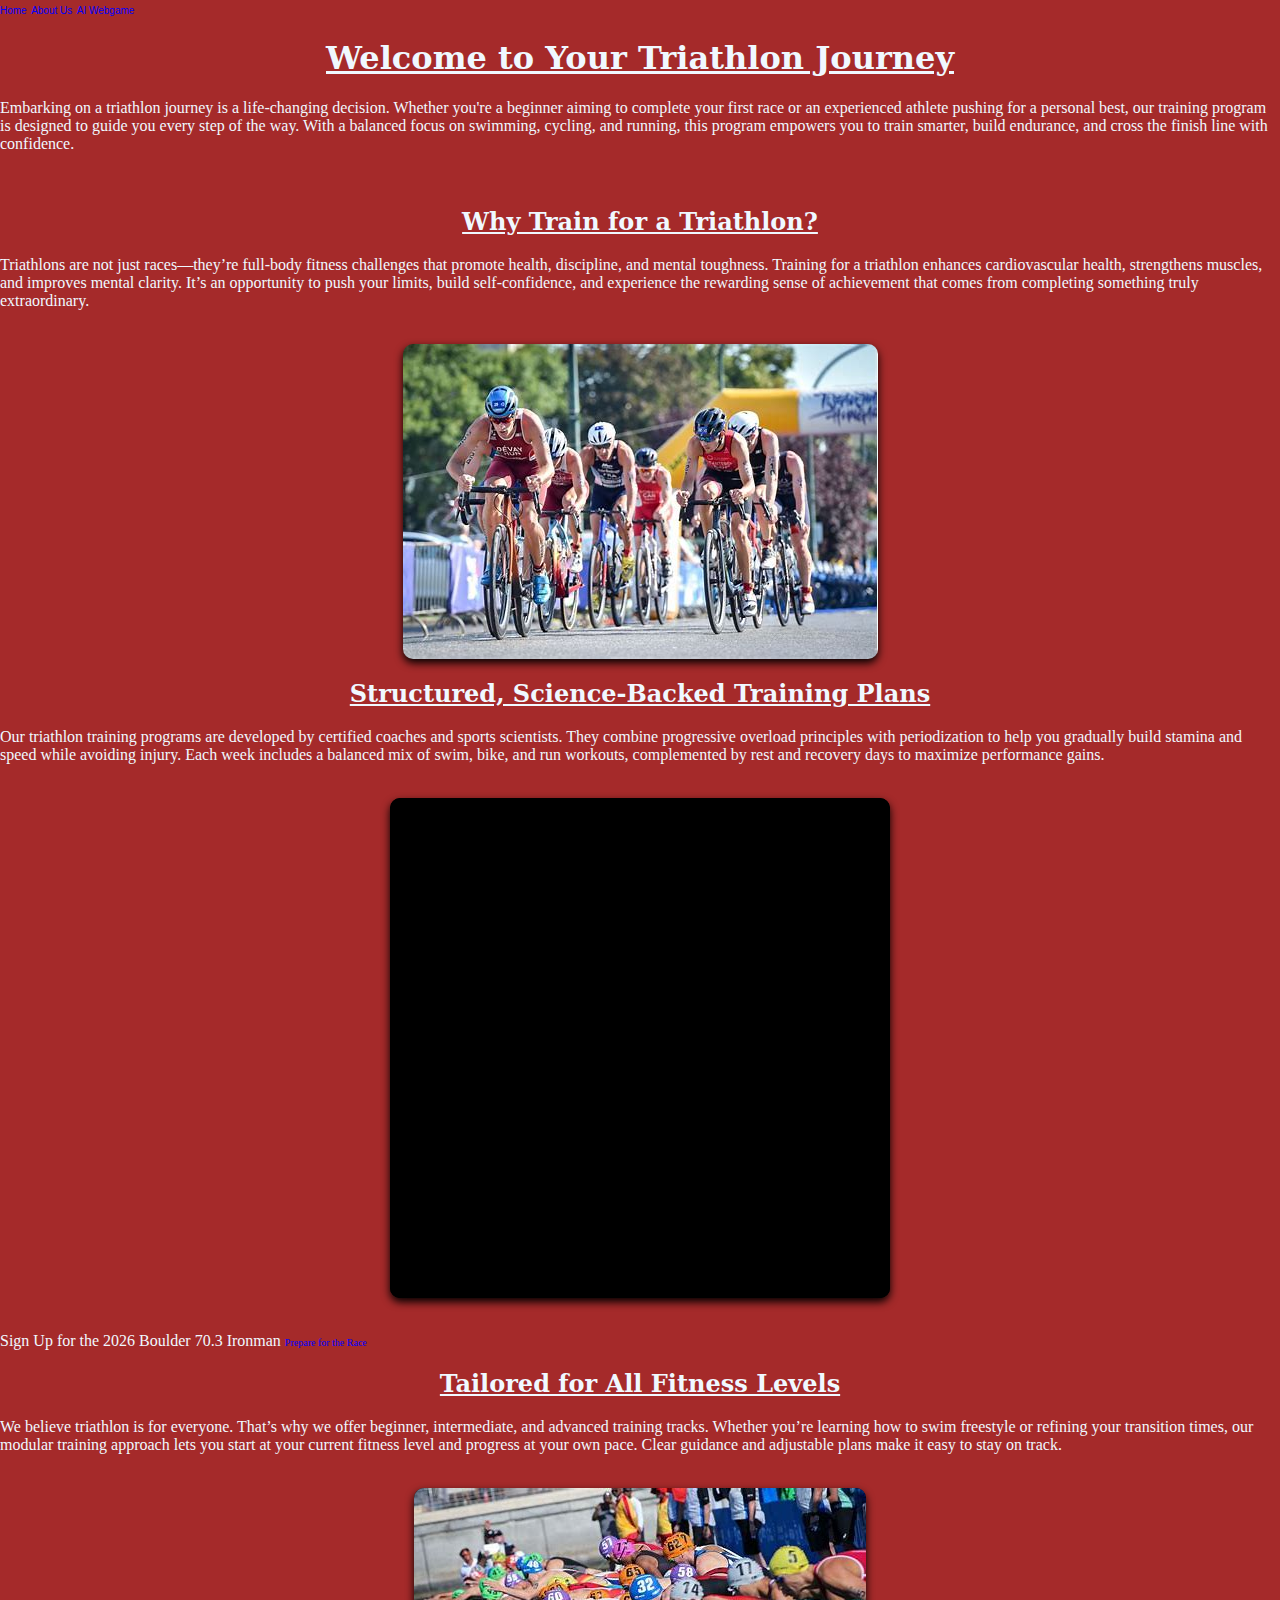
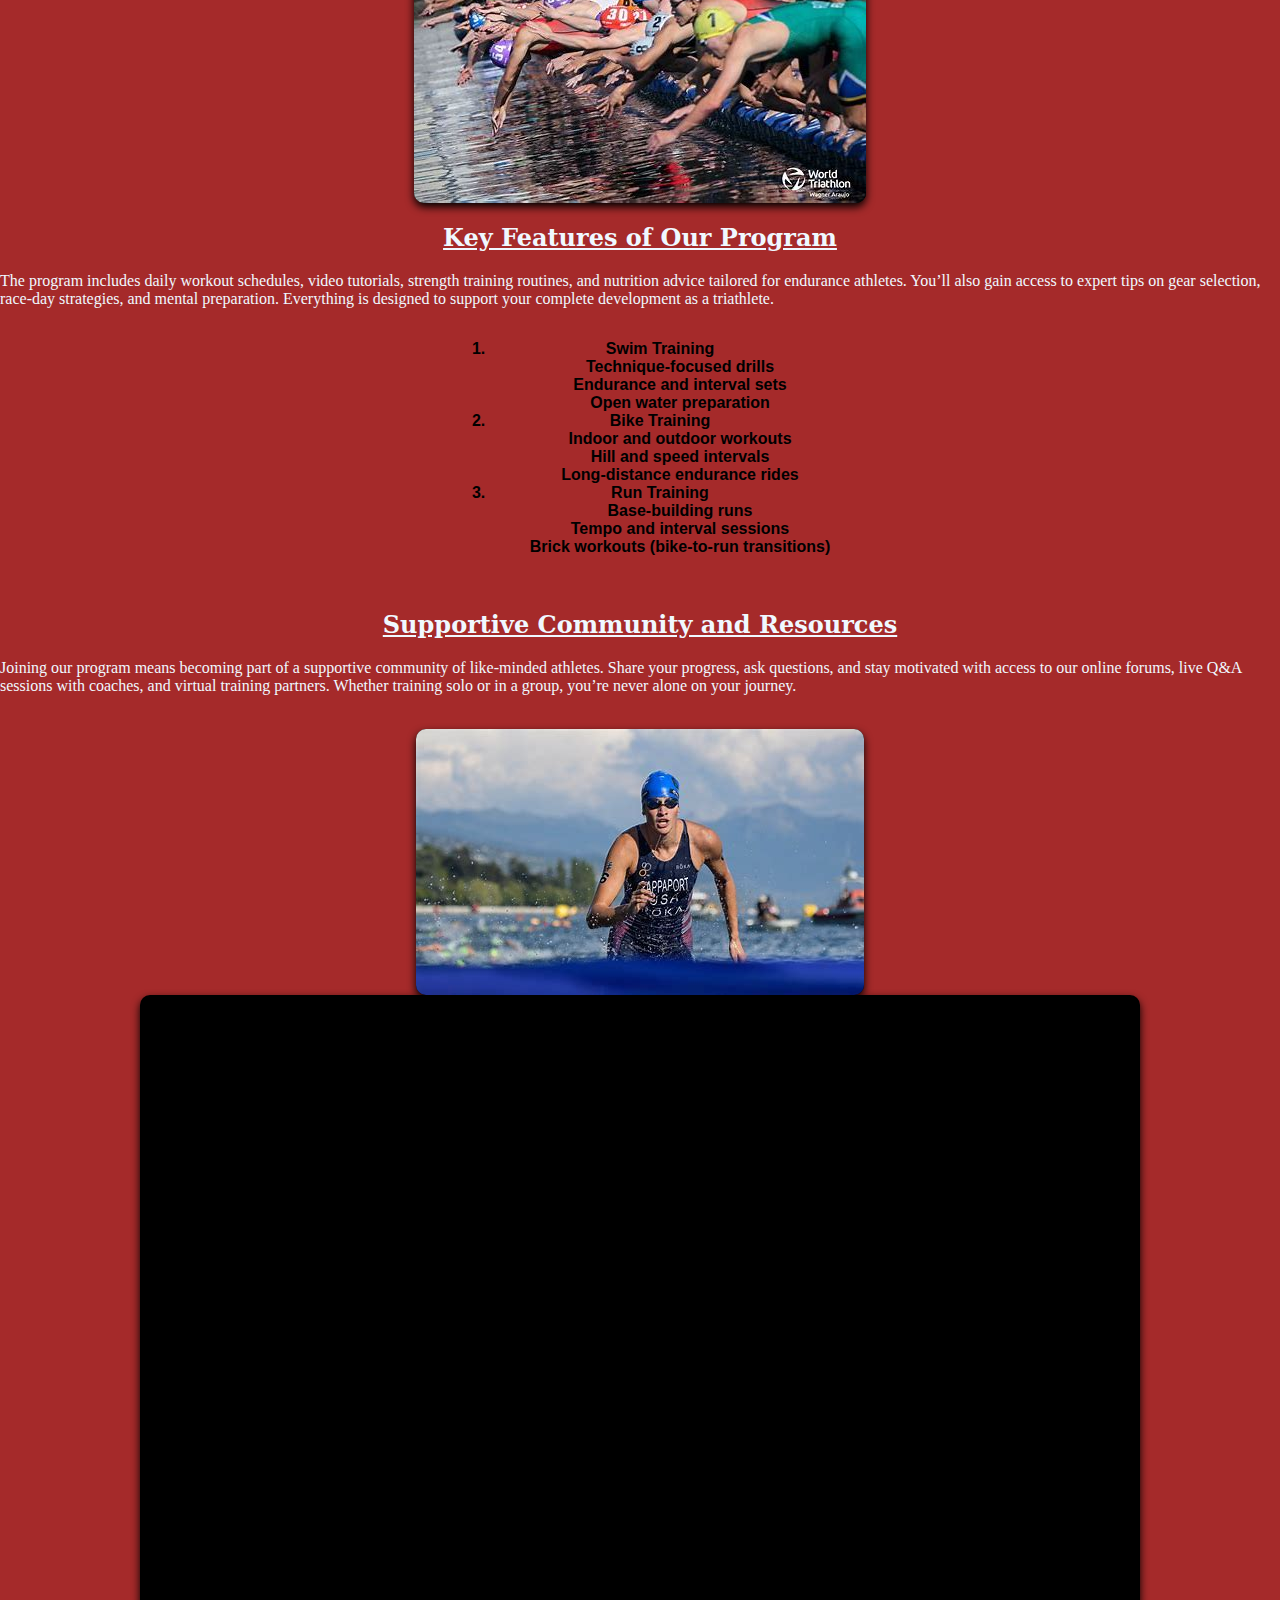
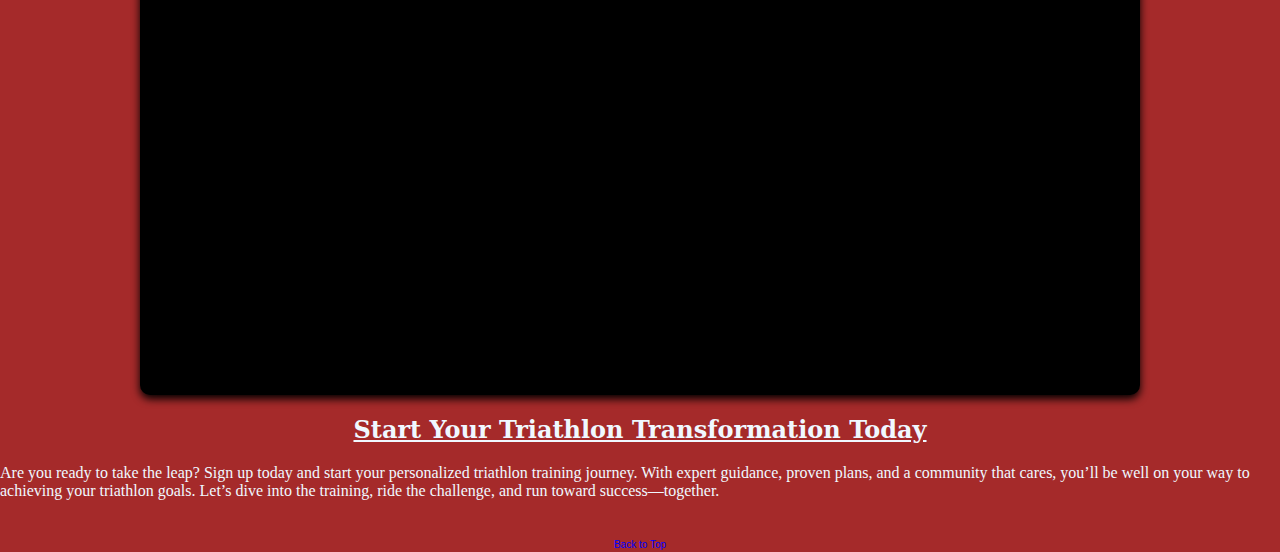
<file: Triathlon.html>
<!DOCTYPE html>
<html lang="en">
<head>
    <meta charset="UTF-8">
    <meta name="viewport" content="width=device-width, initial-scale=1.0">
    <title>Peterson Tritahlon Page</title>
    <link rel="stylesheet" href = "StylesProject2.css">
    <body id="page-top"></body>
</head>
<body>
        <span class = "subheader">
        <a href="index.html">Home</a>
        <a href="#">About Us</a>
        <a href="AI2.html">AI Webgame</a>
        </span>
        <br>
    <h1>Welcome to Your Triathlon Journey</h1>
    
<p>Embarking on a triathlon journey is a life-changing decision. Whether you're a beginner aiming to complete your first race or an experienced athlete pushing for a personal best, our training program is designed to guide you every step of the way. With a balanced focus on swimming, cycling, and running, this program empowers you to train smarter, build endurance, and cross the finish line with confidence.</p>
    
<br>
<h2>Why Train for a Triathlon?</h2>
<p>Triathlons are not just races—they’re full-body fitness challenges that promote health, discipline, and mental toughness. Training for a triathlon enhances cardiovascular health, strengthens muscles, and improves mental clarity. It’s an opportunity to push your limits, build self-confidence, and experience the rewarding sense of achievement that comes from completing something truly extraordinary.</p>
<br>
<img src="Photos/Triathlon Photo 1.jpg" alt = "Triathlon 1">
<h2>Structured, Science-Backed Training Plans</h2>
<p>Our triathlon training programs are developed by certified coaches and sports scientists. They combine progressive overload principles with periodization to help you gradually build stamina and speed while avoiding injury. Each week includes a balanced mix of swim, bike, and run workouts, complemented by rest and recovery days to maximize performance gains.</p>
<br>
<div class="video-container">
    <iframe
    src="https://www.youtube.com/watch?v=gxaWyRNdRog"
    title = "Ironman Triathlon"
    frameborder = "0"
    allow="accelerometer; autoplay; clipboard-write; encrypted-media; gyroscope; picture-in-picture" 
    allowfullscreen>
    </iframe>
</div>
<br>
<p>Sign Up for the 2026 Boulder 70.3 Ironman
    <a href="https://www.ironman.com/races/im703-boulder" Title = "Ironman Boulder" target="_blank"> Prepare for the Race</a> 
</p>
<b></b>
<h2>Tailored for All Fitness Levels</h2>
<p>We believe triathlon is for everyone. That’s why we offer beginner, intermediate, and advanced training tracks. Whether you’re learning how to swim freestyle or refining your transition times, our modular training approach lets you start at your current fitness level and progress at your own pace. Clear guidance and adjustable plans make it easy to stay on track.</p>
<br>
<img src="Photos/Triathlon Photo 2.jpg" alt = "Triathlon 2">
<h2>Key Features of Our Program</h2>
<p>The program includes daily workout schedules, video tutorials, strength training routines, and nutrition advice tailored for endurance athletes. You’ll also gain access to expert tips on gear selection, race-day strategies, and mental preparation. Everything is designed to support your complete development as a triathlete.</p>
<div class = "list-container">
<ol>
    <li>Swim Training
        <ul>Technique-focused drills</ul>
        <ul>Endurance and interval sets</ul>
        <ul>Open water preparation</ul>
    </li>
    <li>Bike Training
        <ul>Indoor and outdoor workouts</ul>
        <ul>Hill and speed intervals</ul>
        <ul>Long-distance endurance rides</ul>
    </li>
    <li>Run Training
        <ul>Base-building runs</ul>
        <ul>Tempo and interval sessions</ul>
        <ul>Brick workouts (bike-to-run transitions)</ul>
    </li>
</ol>
</div>
<br>
<h2>Supportive Community and Resources</h2>
<p>Joining our program means becoming part of a supportive community of like-minded athletes. Share your progress, ask questions, and stay motivated with access to our online forums, live Q&A sessions with coaches, and virtual training partners. Whether training solo or in a group, you’re never alone on your journey.</p>
<br>
<img src="Photos/Triathlon Photo 3.jpg" alt = "Triathlon 3">
<iframe src ="https://public.tableau.com/app/profile/marcus.peterson5270/viz/Book1_17501406090940/Sheet1?publish=yes"
width="1000"
height="1000"
frameborder = "0"></iframe>
<h2>Start Your Triathlon Transformation Today</h2>
<p>Are you ready to take the leap? Sign up today and start your personalized triathlon training journey. With expert guidance, proven plans, and a community that cares, you’ll be well on your way to achieving your triathlon goals. Let’s dive into the training, ride the challenge, and run toward success—together.</p>
<br>
<div class="Bottom">
<a href = "#Top">Back to Top</a>
</div>
</body>
</html>
</file>
<file: StylesProject2.css>
body{
font-family: 'Arial', 'sans-serif';
color: '#333';
margin: 0;
padding: 0;
background-color: brown;
background-position: top right; height: 150;
background-position: center;
background-repeat: no-repeat;
background-size: contain;
height: 100vh;
width: 100%;
background-size: cover;
}

h1, h2, p{
    color:aliceblue;
    font-family: 'Times New Roman', Times, serif;
}

h1, h2{
    font-family: 'Georgia', 'serif';
    color:aliceblue;
    text-align: center;
    font-weight: bold;
    text-decoration: underline;
}

.list-container{
    display: flex;
    flex-direction: column;
    align-items: center;
    justify-content: center;
    font-weight: bold;
    text-align: center;
    font-style: normal;
    text-align: center;
    font-weight: bold;

    
}
a{
    font-size: 10px;
    color: blue;
    text-decoration: none;
    text-align: center;
}
a:hover{
    text-decoration: underline;
    font-weight: bold;
    font-size: 18px;
    text-align: center;
}

img, iframe{
    display: flex;
    justify-content: center;
    align-items: center;
    margin: 0 auto;
    width: 500 px;
    height: 500 px;
    overflow: hidden;
    border-radius: 10px;
    box-shadow: 0 4px 8px;
    background-color: black;
}

.Bottom{
    text-align: center;
}

.video-container{
    display: flex;
    justify-content: center;
    align-items: center;
    margin: 0 auto;
    width: 500px;
    height: 500px;
    overflow: hidden;
    border-radius: 10px;
    box-shadow: 0 4px 8px;
    background-color: black;
    
}

.video-container iframe {
    width: 100%;
    height: 100%;
}
</file>
